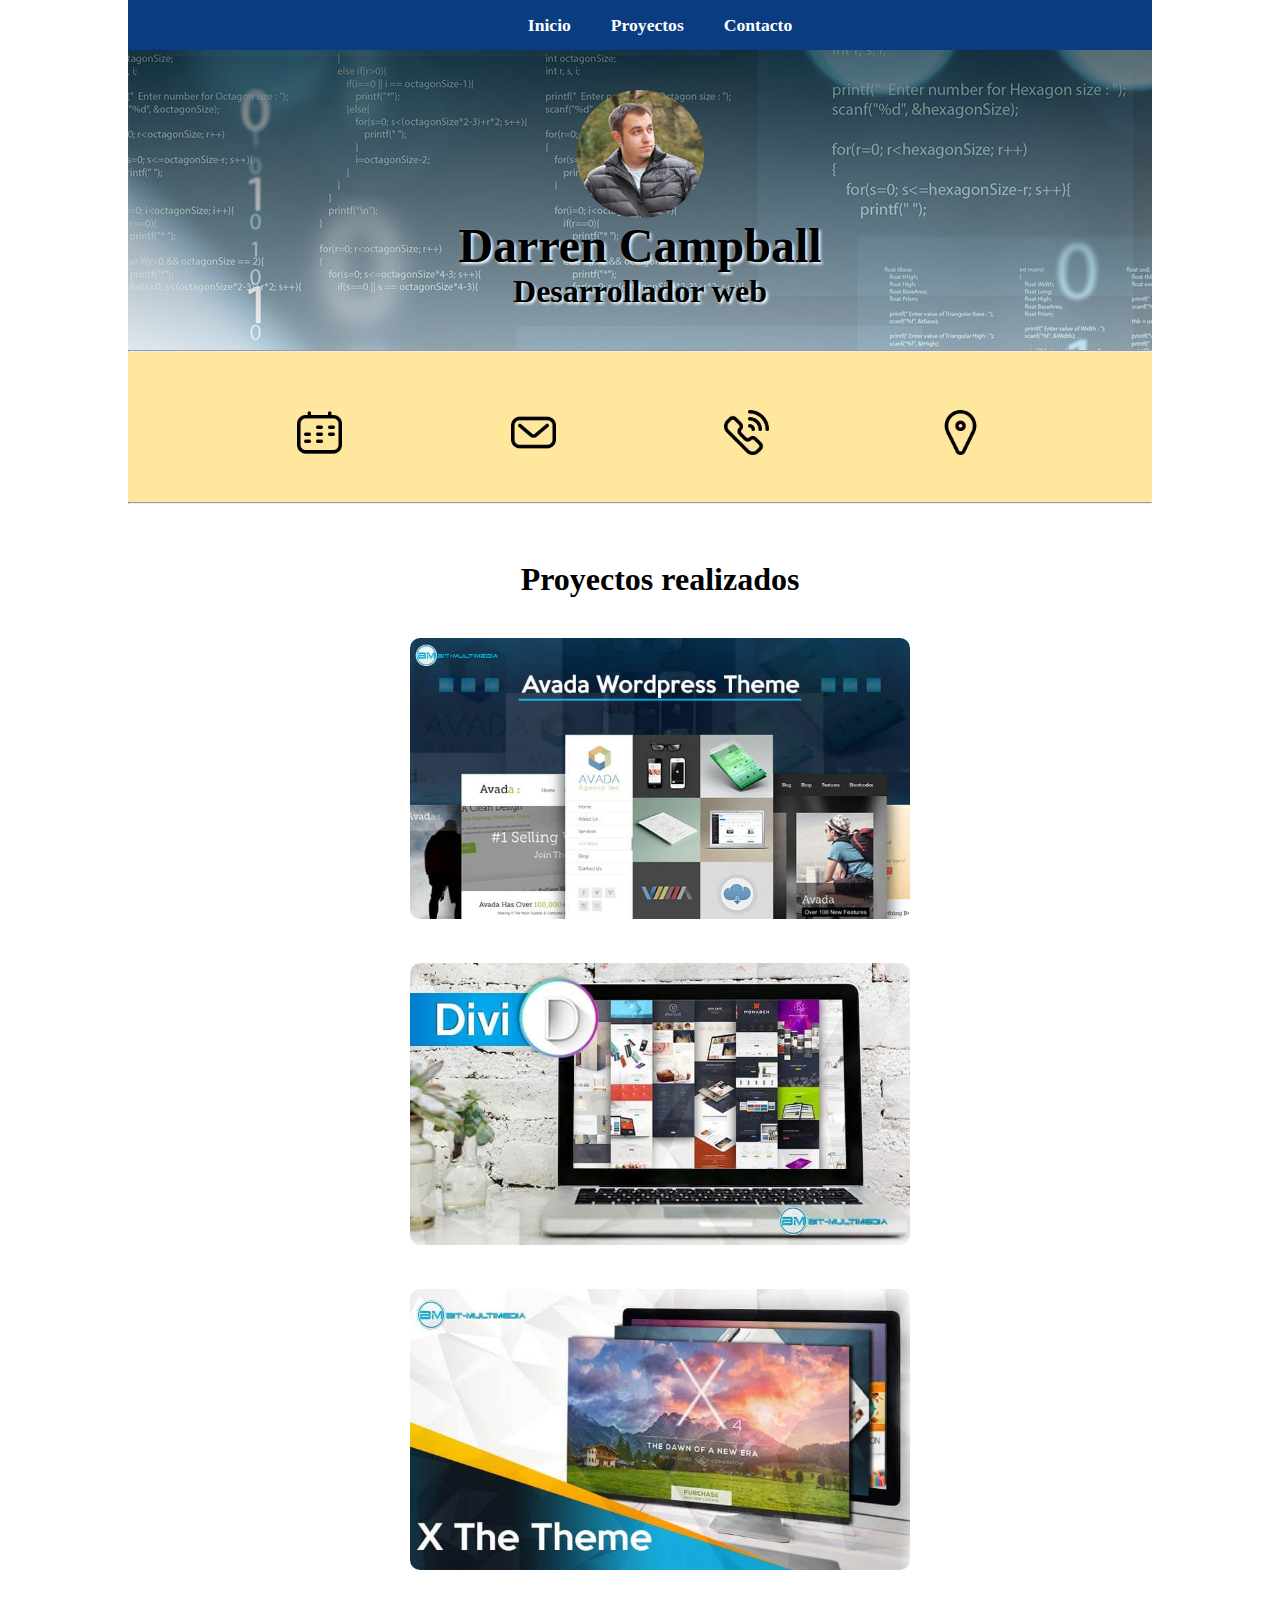
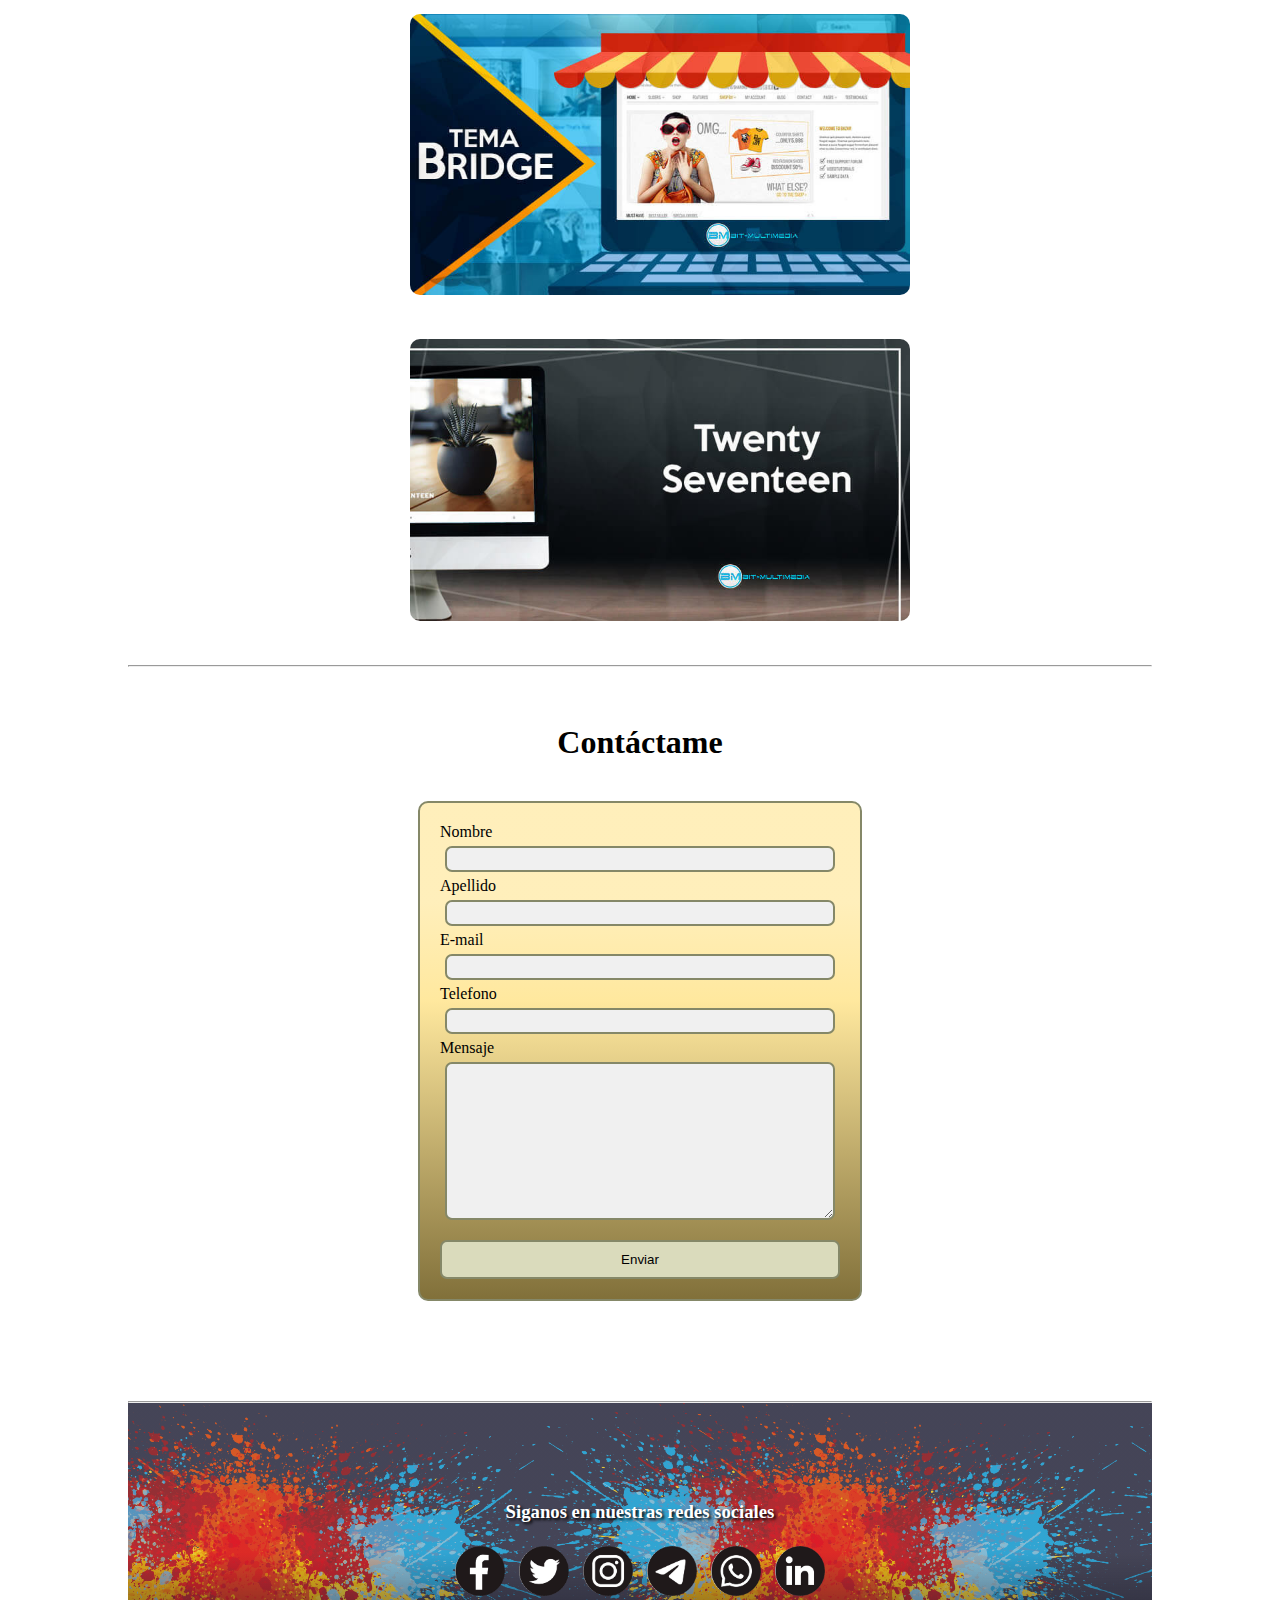
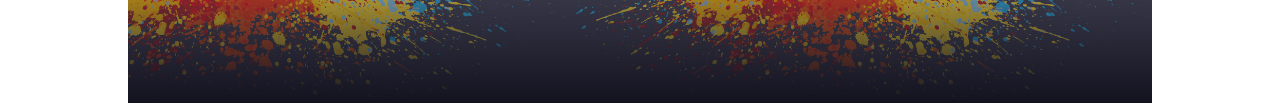
<file: index.html>
<!DOCTYPE html>
<html lang="es">
<head>
    <meta charset="UTF-8">
    <meta http-equiv="X-UA-Compatible" content="IE=edge">
    <meta name="viewport" content="width=device-width, initial-scale=1.0">
    <meta property="og:title" content="CV">
    <meta property="og:type" content="article">
    <meta property="og:url" content=" http://www.example.com">
    <meta property="og:image" content="./Imagenes/web.jpg">
    <meta property="og:description" content="Este es un proyecto para el curso de programacion" />

    <link rel="stylesheet" href="./estilos.css">
    <title>CV</title>
</head>
<body id="inicio">
    <!--------- Encabezado --------->
    <header>
        <nav>
            <ul>
                <li><a href="#inicio">Inicio</a></li>
                <li><a href="#proyectos">Proyectos</a></li>
                <li><a href="#contacto">Contacto</a></li>
            </ul>
        </nav>
    </header>
    <main>

    <!--------- Seccion portada --------->
        <section id="portada">
            <div id="infoPersonal">
                <img src="./Imagenes/71.jpg" alt="foto Perfil" id="fotoPerfil">
                <h1>Darren Campball</h1>
                <h2>Desarrollador web</h2>                
            </div>
        </section>
        <hr>
        <!--------- Seccion informacion personal --------->
        <section id="SeccionInfoPersonal">
            <div id="contenedor-iconos">
                <img src="./Imagenes/iconos/calendario.png" alt="fechaNacimiento" id="fechaNacimiento" class="img1" onclick="infoDatos (this.id)">
                <img src="./Imagenes/iconos/correo.png" alt="correo" id="correo" onclick="infoDatos (this.id)">
                <img src="./Imagenes/iconos/llamada-telefonica.png" alt="telefono" id="telefono" onclick="infoDatos (this.id)">
                <img src="./Imagenes/iconos/marcador-de-posicion.png" alt="domicilio" id="domicilio" onclick="infoDatos (this.id)">
            </div>
            
            <div id="divInfo">
                <p id="informacion"></p>
            </div>
        </section>
        <hr>
        <!--------- Seccion proyectos --------->
        <section id="proyectos">
            <h2><br>Proyectos realizados</h2>
            <div id="contenedor-proyectos">
                <!--------- Proyecto 1 --------->
                <div class="proyecto">
                    <img src="./Imagenes/Proyecto11.jpg" alt="proyecto1" class="imgProyecto">
                    <div class="info-proyecto">
                        <p>Con la confianza de principiantes, especialistas en marketing y profesionales; Construido con la usabilidad y el rendimiento en mente.</p>
                        <br>
                        <p>Para visitar el sitio haz click <a href="https://www.google.com" target="_blank">aqui</a></p>
                    </div>
                </div>
                
                <!--------- Proyecto 2 --------->
                <div class="proyecto">
                    <img src="./Imagenes/Proyecto21.jpg" alt="proyecto2" class="imgProyecto">
                    <div class="info-proyecto">
                        <p>Divi de Elegant Themes es el generador de temas y sitios web más poderoso y fácil de usar para wordpress.</p>
                        <br>
                        <p>Para visitar el sitio haz click <a href="https://www.google.com" target="_blank">aqui</a></p>
                    </div>
                </div>

                <!--------- Proyecto 3 --------->
                <div class="proyecto">
                    <img src="./Imagenes/Proyecto31.jpg" alt="proyecto3" class="imgProyecto">
                    <div class="info-proyecto">
                        <p>Nunca has creado un sitio web de WordPress como este antes. Divi es más que un simple tema de WordPress, es una plataforma de creación de sitios web completamente nueva que reemplaza el editor de publicaciones estándar de WordPress con un editor visual muy superior</p>
                        <br>
                        <p>Para visitar el sitio haz click <a href="https://www.google.com" target="_blank">aqui</a></p>
                    </div>
                </div>

                <!--------- Proyecto 4 --------->
                <div class="proyecto">
                    <img src="./Imagenes/Proyecto41.jpg" alt="proyecto4" class="imgProyecto">
                    <div class="info-proyecto">
                        <p>Nunca has creado un sitio web de WordPress como este antes. Divi es más que un simple tema de WordPress, es una plataforma de creación de sitios web completamente nueva que reemplaza el editor de publicaciones estándar de WordPress con un editor visual muy superior</p>
                        <br>
                        <p>Para visitar el sitio haz click <a href="https://www.google.com" target="_blank">aqui</a></p>
                    </div>
                </div>

                <!--------- Proyecto 5 --------->
                <div class="proyecto">
                    <img src="./Imagenes/Proyecto51.jpg" alt="proyecto5" class="imgProyecto">
                    <div class="info-proyecto">
                        <p>Nunca has creado un sitio web de WordPress como este antes. Divi es más que un simple tema de WordPress, es una plataforma de creación de sitios web completamente nueva que reemplaza el editor de publicaciones estándar de WordPress con un editor visual muy superior</p>
                        <br>
                        <p>Para visitar el sitio haz click <a href="https://www.google.com" target="_blank">aqui</a></p>
                    </div>
                </div>
            </div>
        </section>
        <hr>
        <!--------- Seccion contacto --------->
        <section id="contacto">
            <h2><br>Contáctame</h2>
            <div id="contenedor-mensaje">
                <p id="mensajeForm">Aca van los mensajes</p>
            </div>
            <div id="contenedor-form">
                <form action="">
                    <label for="nombre">Nombre</label>
                    <input type="text" id="nombre" required>
                    <label for="apellido">Apellido</label>
                    <input type="text" id="apellido" required>
                    <label for="email">E-mail</label>
                    <input type="email" id="email" required>
                    <label for="numTelefono">Telefono</label>
                    <input type="tel" id="numTelefono" required>
                    <label for="mensaje">Mensaje</label>
                    <textarea name="mensaje" id="mensaje" cols="30" rows="10" required></textarea>
                    
                </form>
                <button id="btnEnviar">Enviar</button>
            </div>
        </section>
    </main>

    <!--------- Pie de pagina --------->
    <hr>
    <footer>
        <div>
            <h3>Siganos en nuestras redes sociales</h3>
            <br>
            <div id="contenedor-iconos-redes">
                <a href="https://www.facebook.com/" target="_blank"><img src="./Imagenes/iconos/Icono-facebook.png" alt="ico-facebook" class="iconos-redes"></a>
                <a href="https://twitter.com" target="_blank"><img src="./Imagenes/iconos/Icono-twitter.png" alt="ico-twitter" class="iconos-redes"></a>
                <a href="https://www.instagram.com/" target="_blank"><img src="./Imagenes/iconos/Icono-instagram.png" alt="ico-instagram" class="iconos-redes"></a>
                <a href="https://web.telegram.org/" target="_blank"><img src="./Imagenes/iconos/Icono-telegram.png" alt="ico-telegram" class="iconos-redes"></a>
                <a href="https://www.whatsapp.com/?lang=es" target="_blank"><img src="./Imagenes/iconos/Icono-whatsapp.png" alt="ico-whatsapp" class="iconos-redes"></a>
                <a href="https://ar.linkedin.com/" target="_blank"><img src="./Imagenes/iconos/Icono-linkedin.png" alt="ico-linkedin" class="iconos-redes"></a>
            </div>
        </div>
    </footer>

    <script src="./funcionesJava.js"></script>
</body>
</html>
</file>
<file: estilos.css>
* {
    margin: 0;
}

body {
    width: 80%;
    margin: 0 10%;
}

h1 {
    font-size: 3rem;
}

h2 {
    font-size: 2rem;
}

@media (max-width: 650px) {
    body {
        width: 100%;
        margin: 0%;
    }

    .proyecto {
        margin: 20px 5px;
    }

    .imgProyecto {
        height: auto;
        width: 90%;
    }

    .info-proyecto {
        display: block;
    }
}

header {
    background-color: rgb(9, 60, 128);
    width: 100%;
    position: sticky;
    top: 0;
    z-index: 1000;
}

/*****************************/
/****** Seccion portada ******/
/*****************************/

nav ul {
    height: 50px;
    display: flex;
    list-style: none;
    justify-content: center;
    align-items: center; 
}

nav ul li {
    display: flex;
    justify-content: center;
    align-items: center;
}

nav a {
    color: white;
    text-decoration: none;
    font-size: 1.1rem;
    font-weight: bold;
    margin: 20px;
}


/*****************************/
/****** Seccion portada ******/
/*****************************/

section#portada{
    background-image: linear-gradient(to bottom, rgb(0,0,0,.5), rgb(255,255,255,.5)), url("./Imagenes/DesarrolloWeb.jpg");
    width: 100%;
    height: 300px;
    display: flex;
    justify-content: center;
    align-items: center;
}

#fotoPerfil {
    position: relative;
    border-radius: 50%;
    -webkit-border-radius: 50%;
    -moz-border-radius: 50%;
    -ms-border-radius: 50%;
    -o-border-radius: 50%;
}

#infoPersonal {
    display: flex;
    flex-direction: column;
    justify-content: center;
    align-items: center;
}


#portada h1, h2 {
    text-shadow: 2px 2px 3px white;
}



/***********************************/
/****** seccion info personal ******/
/***********************************/

/* Este es el estilo de la seccion donde aparecen los iconos y los datos*/
#SeccionInfoPersonal {
    background-color: rgb(255, 232, 158);
   /* background: linear-gradient(0deg, rgba(255,255,255,1) 0%, rgba(255,232,158,1) 100%);*/
    width: 100%;
    height: 150px;
    display: flex;
    justify-content: center;
    align-items: center;
    flex-direction: column;
}


#contenedor-iconos {
    width: 100%;
    display: flex;
    justify-content: space-evenly;
    align-items: center;
    margin: 20px;
}


/* Este es el estilo de los iconos de informacion personal */
#contenedor-iconos img {
    height: 45px;
    width: auto;
    margin-top: 10px;
}

/* Este es el estilo de la etiqueta p donde aparece la info al presionar los iconos*/
#informacion {
    /*color: black;
    background-color: rgb(252, 253, 202);*/
    display: none;
    height: 20PX;
    width: 300px;
    font-size: 20px;
    font-weight: bold;
    padding: 2px;
    border-radius: 5px;
    margin-bottom: 20px;
    justify-content: center;
    align-items: center;
    -webkit-border-radius: 5px;
    -moz-border-radius: 5px;
    -ms-border-radius: 5px;
    -o-border-radius: 5px;
}

#fechaNacimiento:hover {
    filter: invert(49%) sepia(15%) saturate(1105%) hue-rotate(108deg) brightness(96%) contrast(93%);
    /*filter: invert(74%) sepia(70%) saturate(873%) hue-rotate(349deg) brightness(94%) contrast(111%);
    */-webkit-filter: invert(49%) sepia(15%) saturate(1105%) hue-rotate(108deg) brightness(96%) contrast(93%);
    -webkit-filter: invert(49%) sepia(15%) saturate(1105%) hue-rotate(108deg) brightness(96%) contrast(93%);
}

#correo:hover {
    filter: invert(49%) sepia(15%) saturate(1105%) hue-rotate(108deg) brightness(96%) contrast(93%);
    -webkit-filter: invert(49%) sepia(15%) saturate(1105%) hue-rotate(108deg) brightness(96%) contrast(93%);
}

#telefono:hover {
    filter: invert(49%) sepia(15%) saturate(1105%) hue-rotate(108deg) brightness(96%) contrast(93%);
    -webkit-filter: invert(49%) sepia(15%) saturate(1105%) hue-rotate(108deg) brightness(96%) contrast(93%);
}

#domicilio:hover {
    filter: invert(49%) sepia(15%) saturate(1105%) hue-rotate(108deg) brightness(96%) contrast(93%);
    -webkit-filter: invert(49%) sepia(15%) saturate(1105%) hue-rotate(108deg) brightness(96%) contrast(93%);
}



/*******************************/
/****** Seccion proyectos ******/
/*******************************/

section#proyectos {
    width: 100%;
    display: flex;
    flex-direction: column;
    align-items: center;
    padding: 20px;
}

#contenedor-proyectos {
    display: flex;
    flex-wrap: wrap;
    justify-content: space-evenly;
}

#proyectos h2 {
    margin-bottom: 20px;
}

.proyecto {
    width: 500px;
    margin: 20px;
}

.proyecto a {
    color: black;
    text-decoration: none;
    font-weight: bold;
}

.imgProyecto {
    height: auto;
    width: 100%;
    border-radius: 10px;
    -webkit-border-radius: 10px;
    -moz-border-radius: 10px;
    -ms-border-radius: 10px;
    -o-border-radius: 10px;
}

.info-proyecto {
    width: 90%;
    display: none;
    background-color: white;
    height: auto;
    padding: 20px;
    border-radius: 10px;
    border: 1px black solid;
    position: relative;
    bottom: 3px;
    -webkit-border-radius: 3px;
    -moz-border-radius: 3px;
    -ms-border-radius: 3px;
    -o-border-radius: 3px;
}

.imgProyecto:hover ~.info-proyecto {
    display: block;
}

.info-proyecto:hover {
    display: block;
}
/******************************/
/****** Seccion contacto ******/
/******************************/

section#contacto {
    width: 100%;
    display: flex;
    flex-direction: column;
    align-items: center;
}

#contacto h2 {
    margin: 20px;
}

#contenedor-mensaje {
    display: none;
    color:whitesmoke;
    text-shadow: 2px 2px 3px black;
    padding: 50px;
    background-image: linear-gradient(to bottom, rgb(33, 46, 122), rgb(120, 120, 145) 100%);
    border: 2px black solid;
    border-radius: 10px;
    -webkit-border-radius: 10px;
    -moz-border-radius: 10px;
    -ms-border-radius: 10px;
    -o-border-radius: 10px;
    position: relative;
    top: 300px;
}

#contenedor-form {
    width: 400px;
    background-color: rgb(255, 232, 158);
    background: linear-gradient(to bottom, rgba(255,232,158,.7) 20%, rgba(255,232,158,1) 40%, rgba(129,112,58,1) 100%);
    /*background-image: linear-gradient(to bottom, rgb(255, 232, 158,.5), rgb(255, 232, 158,.5), rgba(77, 68, 39, 0.7));
    */margin: 20px 0 50px 0;
    padding: 20px;
    border-radius: 10px;
    border: 2px rgb(133, 136, 104) solid;
    -webkit-border-radius: 10px;
    -moz-border-radius: 10px;
    -ms-border-radius: 10px;
    -o-border-radius: 10px;
    margin-bottom: 100px;
}

form {
    width: 100%;
    display: flex;
    flex-direction: column;
}

form input {
    height: 20px;
    background-color: rgb(240, 240, 240);
    border: 2px rgb(133, 136, 104) solid;
    border-radius: 7px;
    -webkit-border-radius: 7px;
    -moz-border-radius: 7px;
    -ms-border-radius: 7px;
    -o-border-radius: 7px;
    margin: 5px;
}

form textarea {
    background-color: rgb(240, 240, 240);
    border: 2px rgb(133, 136, 104) solid;
    border-radius: 7px;
    -webkit-border-radius: 7px;
    -moz-border-radius: 7px;
    -ms-border-radius: 7px;
    -o-border-radius: 7px;
    margin: 5px;
}

#btnEnviar {
    background-color: rgb(218, 219, 188);
    width: 100%;
    padding: 10px;
    border: 2px rgb(133, 136, 104) solid;
    border-radius: 7px;
    margin-top: 15px;
    -webkit-border-radius: 7px;
    -moz-border-radius: 7px;
    -ms-border-radius: 7px;
    -o-border-radius: 7px;
}

/******************************/
/****** Pie de pagina ******/
/******************************/

footer {
    color: white;
    width: 100%;
    /*background-image: url(./Imagenes/PieDePagina3.png);
    /*background-image: url("./Imagenes/PieDePagina1.jpg");
    */background-position: center;
    background-repeat: repeat-x;
    background-size: contain;
    background-position-x: -170px;
    background-color: rgb(54, 54, 73);
    background-image: linear-gradient(to bottom, rgba(202, 202, 207, 0.1) 50%, rgb(19, 19, 32, 1)), url(./Imagenes/PieDePagina3.png);
    height: 300px;
    display: flex;
    justify-content: center;
    align-items: center;
}

footer h3 {
    text-align: center;
    text-shadow: 2px 2px 3px black
}

.iconos-redes {
    width: 50px;
    margin: 5px;
}
</file>
